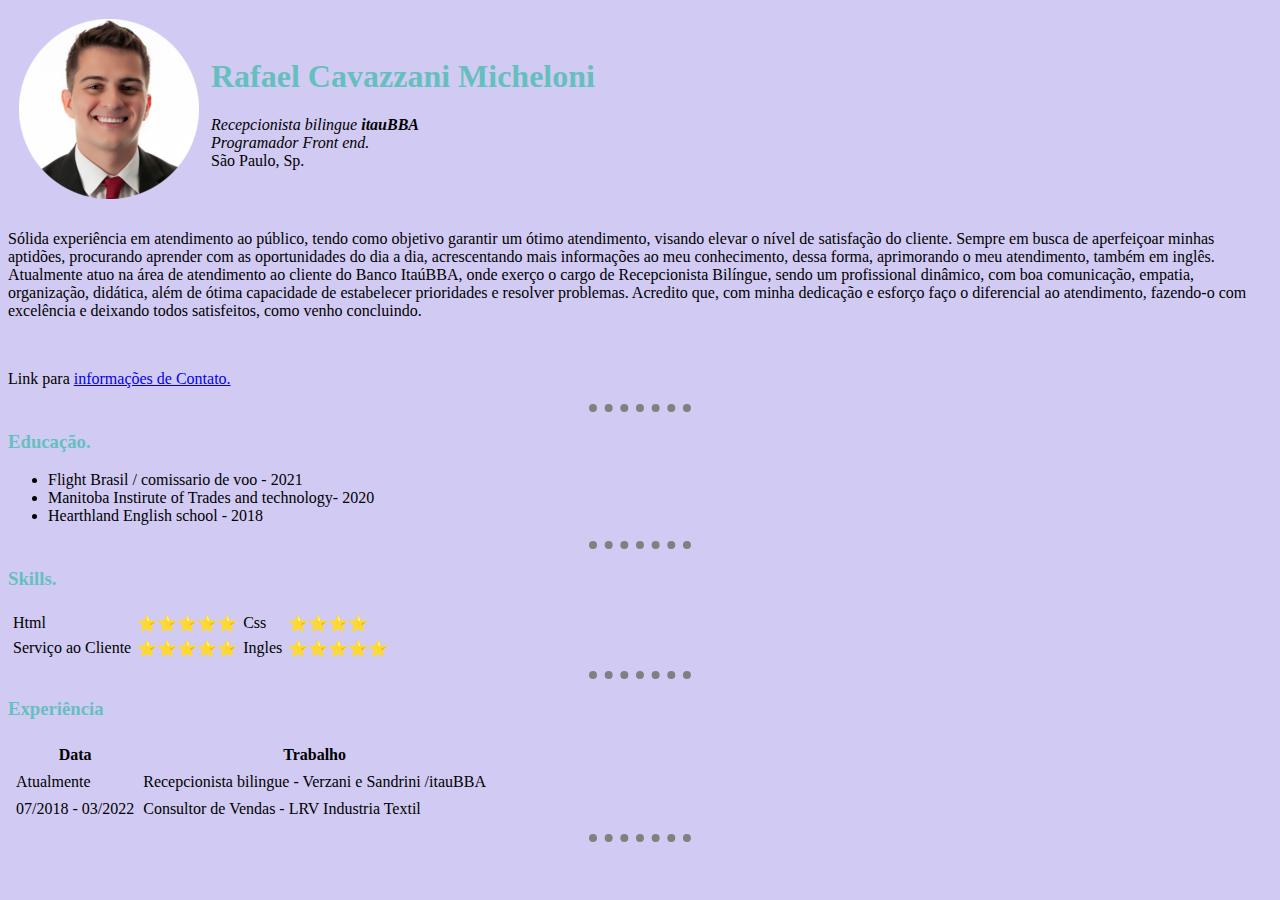
<file: index.html>
<!DOCTYPE html>
<head>
    <meta charset="UTF-8">
    <title>Rafael Cavazzani</title>
    <link rel="stylesheet" href="css\style.css">
</head>
<body>
  <!--Pesquisar algo em por exemplo Size HTML MDN-->
  <!-- http://www.cs.cornell.edu/home/kleinber/--> 
    <Table cellspacing="10">
        <tr>
        <td>
            <img src="Pictures/RafaelCavazzani.png" alt="">
        </td>

        <td>
            <h1>Rafael Cavazzani Micheloni</h1> 
            <dl> 
                <dt><em>Recepcionista bilingue <strong>itauBBA</strong></em></dt>
                <dt><em>Programador Front end.</em></dt>
                <dt>São Paulo, Sp.</dt>
            </dl>
        </td>
        </tr>
    </Table>
    <p>Sólida experiência em atendimento ao público, tendo como objetivo garantir um ótimo atendimento, visando elevar o nível de satisfação do cliente. Sempre em busca de aperfeiçoar minhas aptidões, procurando aprender com as oportunidades do dia a dia, acrescentando mais informações ao meu conhecimento, dessa forma, aprimorando o meu atendimento, também em inglês. 
        Atualmente atuo na área de atendimento ao cliente do Banco ItaúBBA, onde exerço o cargo de Recepcionista Bilíngue, sendo um profissional dinâmico, com boa comunicação, empatia, organização, didática, além de ótima capacidade de estabelecer prioridades e resolver problemas.
        Acredito que, com minha dedicação e esforço faço o diferencial ao atendimento, fazendo-o com excelência e deixando todos satisfeitos, como venho concluindo.</p>
    <br>
    <p>Link para <a href="Contato.html">informações de Contato.</a></p>
    <hr>
    <h3>Educação.</h3>
    <ul>
        <li>Flight Brasil / comissario de voo - 2021</li>
        <li>Manitoba Instirute of Trades and technology- 2020</li>
        <li>Hearthland English school - 2018</li>
    </ul>
    <hr>
    <h3>Skills.</h3>
    <table cellspacing = 4>
        <tr>
            <Td>Html</Td>
            <td>⭐⭐⭐⭐⭐</td>
            <td>Css</td>
            <td>⭐⭐⭐⭐</td>
        </tr>
        <tr>
            <td>Serviço ao Cliente</td>
            <td>⭐⭐⭐⭐⭐</td>
            <td>Ingles</td>
            <td>⭐⭐⭐⭐⭐</td>
        </tr>
    </table>
    <hr> 
    <h3>Experiência</h3>
    <table cellspacing="7">
        <tr>
            <th> Data</th>
            <th>Trabalho</th>
        </tr>
        <tr>
            <td>Atualmente</td>
            <td>Recepcionista bilingue - Verzani e Sandrini /itauBBA</td>
        </tr>
        <tr>
            <td>07/2018 - 03/2022</td>
            <td>Consultor de Vendas - LRV Industria Textil</td>
        </tr>
    </table>
    <hr>
</body>
</html>
</file>
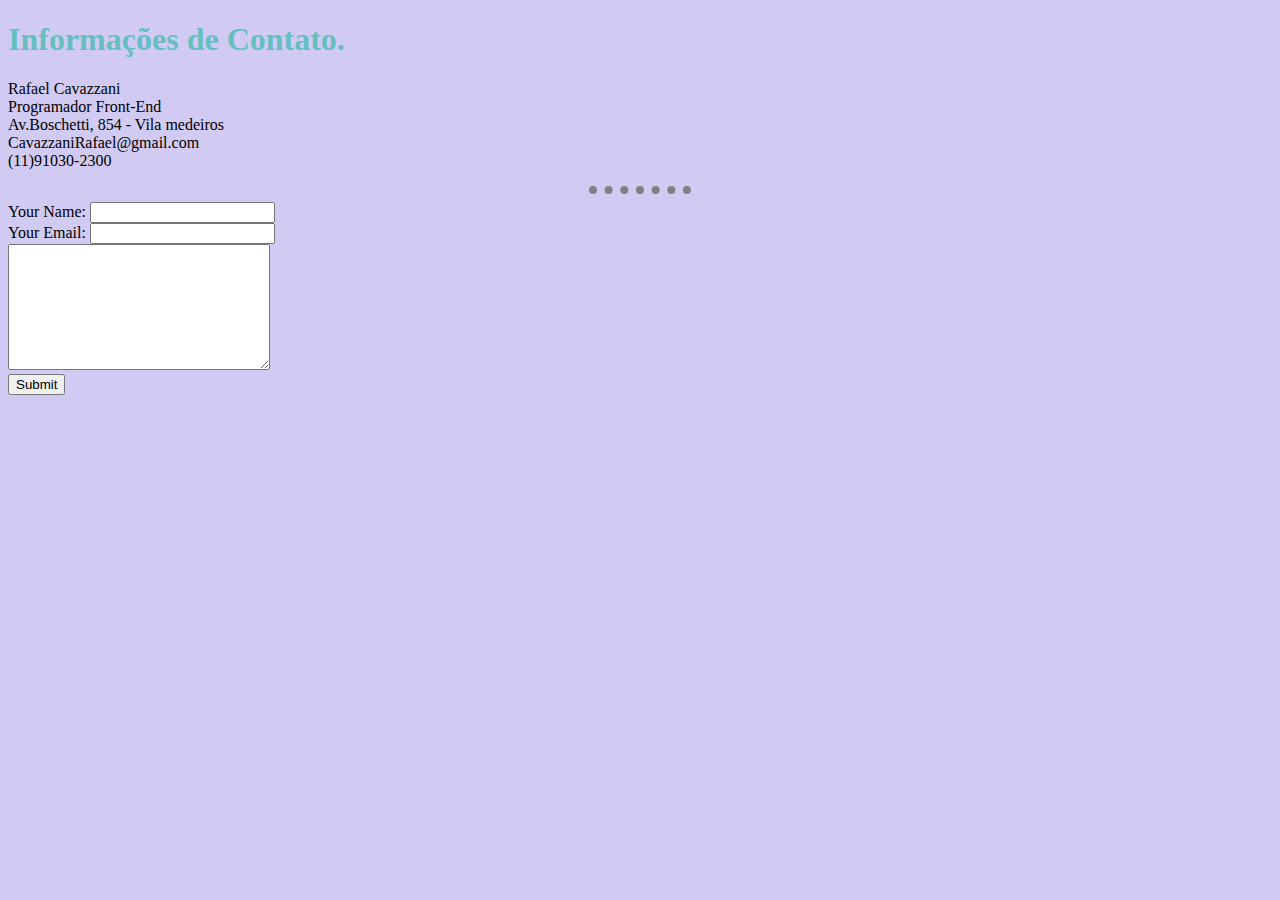
<file: Contato.html>
<!DOCTYPE html>
<html lang="en">
<head>
    <meta charset="UTF-8">
    <title>Contato</title>
    <link rel="stylesheet" href="css\style.css">
</head>
<body>
    <h1>Informações de Contato.</h1>
    <dl>
        <dt>Rafael Cavazzani</dt>
        <dt>Programador Front-End</dt>
        <dt>Av.Boschetti, 854 - Vila medeiros</dt>
        <dt>CavazzaniRafael@gmail.com</dt>
        <dt>(11)91030-2300</dt>
     </dl>
     <hr>
     <form action="mailto:Cavazzanirafael@gmail.com" method="post" enctype="text/plain">
        <label>Your Name:</label>
        <input type="text" name="text" value=""><br>
        <label>Your Email:</label>
        <input type="email" name="email" value=""><br>
        <textarea rows="8" cols="30"></textarea><br>
        <input type="submit" >

     </form>
</body>
</html>
</file>
